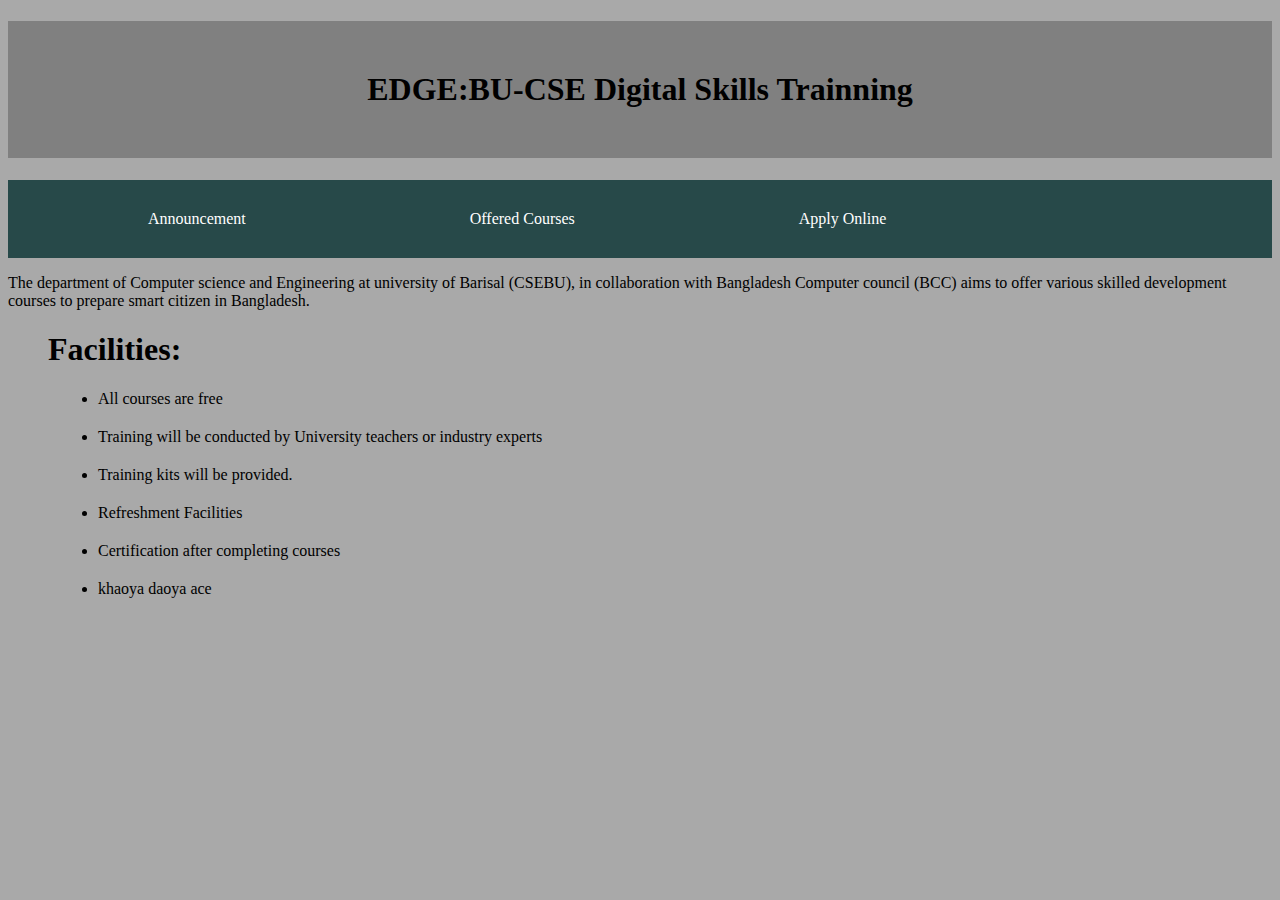
<file: index.html>
<!DOCTYPE html>
<html lang="en">
<head>
    <meta charset="UTF-8">
    <meta name="viewport" content="width=device-width, initial-scale=1.0">
    <title>Page1</title>
    <link rel="stylesheet" href="style.css">
    <style>
        body{
            background-color: darkgray;
        }
    </style>
</head>
<body>
    <h1 class="upper_nav">
        EDGE:BU-CSE Digital Skills Trainning
    </h1>
    <nav class="down_nav">
        <a class="link" href="index.html">Announcement</a>
        <a class="link" href="page2.html">Offered Courses</a>
        <a class="link" href="page3.html">Apply Online</a>
    </nav>

    <p>The department of Computer science and Engineering at university of Barisal (CSEBU), in collaboration with Bangladesh Computer council (BCC) aims to offer various skilled development courses to prepare smart citizen in Bangladesh.</p>

    <ul>
        <h1>Facilities:</h1>
        <li>All courses are free</li>
        <li>Training will be conducted by University teachers or industry experts</li>
        <li>Training kits will be provided.</li>
        <li>Refreshment Facilities</li>
        <li>Certification after completing courses</li>
        <li>khaoya daoya ace</li>
    </ul>
</body>
</html>
</file>
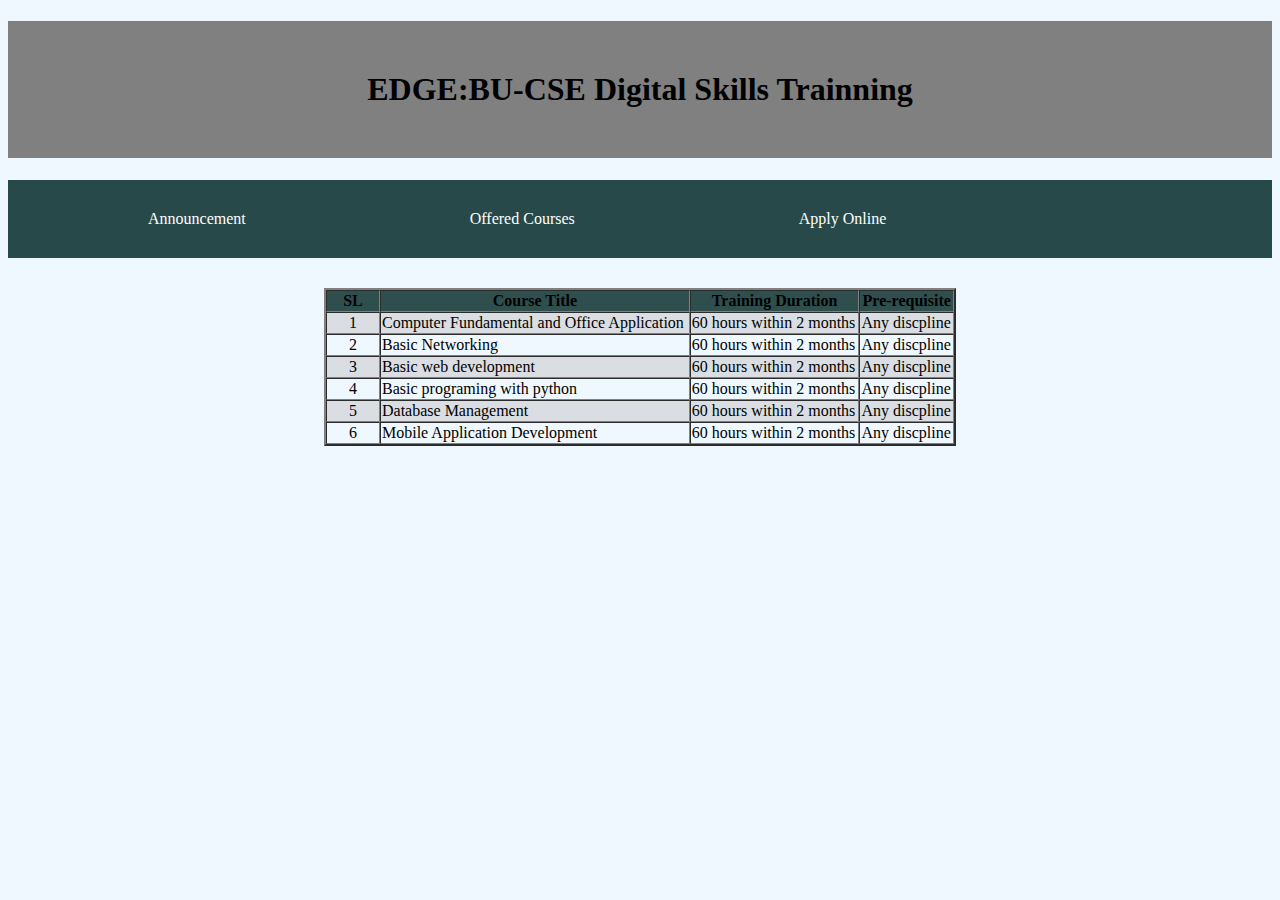
<file: page2.html>
<!DOCTYPE html>
<html lang="en">
<head>
    <meta charset="UTF-8">
    <meta name="viewport" content="width=device-width, initial-scale=1.0">
    <title>page2</title>
    <link rel="stylesheet" href="style.css">
    <style>
        body{
            background-color:aliceblue;
        }
    </style>
</head>
<body>
    <h1 class="upper_nav">
        EDGE:BU-CSE Digital Skills Trainning
    </h1>
    <nav class="down_nav">
        <a class="link" href="index.html">Announcement</a>
        <a class="link" href="page2.html">Offered Courses</a>
        <a class="link" href="page3.html">Apply Online</a>
    </nav>

    <table border="2" cellspacing="0">
    <tr>
        <th class="title">SL</th>
       
        <th class="title">Course Title</th>
       
        <th class="title">Training Duration</th>
       
        <th class="title">Pre-requisite</th>
        
    </tr>

    <tr>
        <td class="sl">1</td>
        <td class="course">Computer Fundamental and Office Application</td>
        <td>60 hours within 2 months</td>
        <td>Any discpline</td>
    </tr>
    <tr>
        <td class="sl">2</td>
        <td class="course">Basic Networking</td>
        <td>60 hours within 2 months</td>
        <td>Any discpline</td>
    </tr>
    <tr>
        <td class="sl">3</td>
        <td class="course">Basic web development</td>
        <td>60 hours within 2 months</td>
        <td>Any discpline</td>
    </tr>
    <tr>
        <td class="sl">4</td>
        <td class="course">Basic programing with python</td>
        <td>60 hours within 2 months</td>
        <td>Any discpline</td>
    </tr>
    <tr>
        <td class="sl">5</td>
        <td class="course">Database Management</td>
        <td>60 hours within 2 months</td>
        <td>Any discpline</td>
    </tr>
    <tr>
        <td class="sl">6</td>
        <td class="course">Mobile Application Development</td>
        <td>60 hours within 2 months</td>
        <td>Any discpline</td>
    </tr>
    </table>
</body>
</html>
</file>
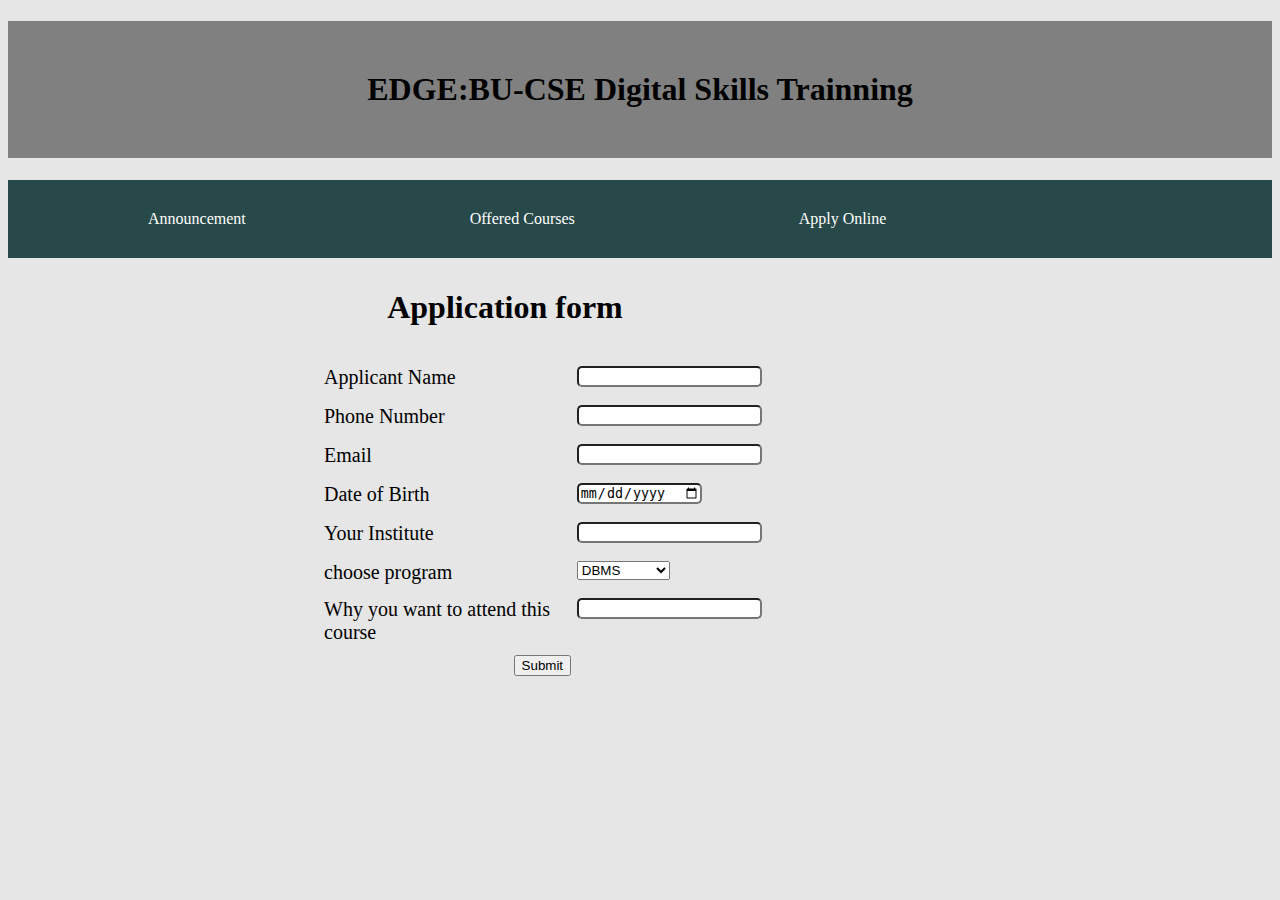
<file: page3.html>
<!DOCTYPE html>
<html lang="en">
<head>
    <meta charset="UTF-8">
    <meta name="viewport" content="width=device-width, initial-scale=1.0">
    <title>page 3</title>
    <link rel="stylesheet" href="style.css">
    <style>
        body{
            background-color: #e6e6e6;
        }
    </style>
</head>
<body>
    <h1 class="upper_nav">
        EDGE:BU-CSE Digital Skills Trainning
    </h1>
    <nav class="down_nav">
        <a class="link" href="index.html">Announcement</a>
        <a class="link" href="page2.html">Offered Courses</a>
        <a class="link" href="page3.html">Apply Online</a>
    </nav>

    <form action="" method="post" class="div-main">
        <h1 style="margin-left:30% ; padding-top:10px" >Application form</h1> <br>
        <label class="left-side"> Applicant Name</label>
        <input type="text" name="name" required> <br> <br>
        
        <label class="left-side"> Phone Number</label>
        <input type="text" name="phone" required> <br> <br>
    
        <label class="left-side"> Email</label>
        <input type="email" name="email" required> <br> <br>
       
        <!-- <label class="left-side"> gender</label> <br>
        <input type="radio" name="gender" required value="male"> male
        
        <input type="radio" name="gender" required value="fmale"> female <br> -->
    
        <label class="left-side"> Date of Birth</label>
        <input type="date" name="name" required> <br> <br>
    
        <label class="left-side"> Your Institute</label>
        <input type="text" name="name" required> <br> <br>
    
        <label class="left-side"> choose program</label>
          <select name="selection" id="left-side"> 
           
            <option  class="box" value ="DBMS">DBMS</option>
            <option class="box" value="Networking">Networking</option>
            <option class="box" value="python">python</option>
            <option class="box" value="java">java</option>
            <option class="box" value="java">MS office</option>
            <option class="box" value="java">Web design</option>
          </select> <br> <br>
    
    
        <label class="left-side"> Why you want to attend this course</label>
        <input type="text" name="sms" required> <br> <br> <br>
         <button class="btn"> Submit</button>
    
        
    </form>
</body>

</html>
</file>
<file: style.css>
.upper_nav{
    text-align: center;
   
    background-color: gray;
    padding: 50px;
    position: -webkit-sticky;
    position: sticky;
    top: 0;
}
.down_nav{
    margin-top: 15px;
    background-color: rgb(39, 73, 73);
    padding: 30px;
}

.down_nav a{
   
  margin: 50px;
  padding: 60px;
  color: white;
  
}

.link{
  
  text-decoration: none;
}

table{
    width: 50%;
    margin-left: 25%;
    margin-top: 30px;
}

.sl{
    width: 50px;
    text-align: center;
}


    

.title{
    background-color: darkslategray;
}

ul li{
    margin-left: 50px;
    margin-top: 20px;
}

.left-side{
    width: 20%;
    float: left;
   font-size: 20px;
   margin-left: 25%;
   
}

.btn{
    margin-left: 40%;
}

input{
    border-radius: 5px;
}

tr:nth-child(even){
    background-color: rgb(218, 222, 226);
}
</file>
